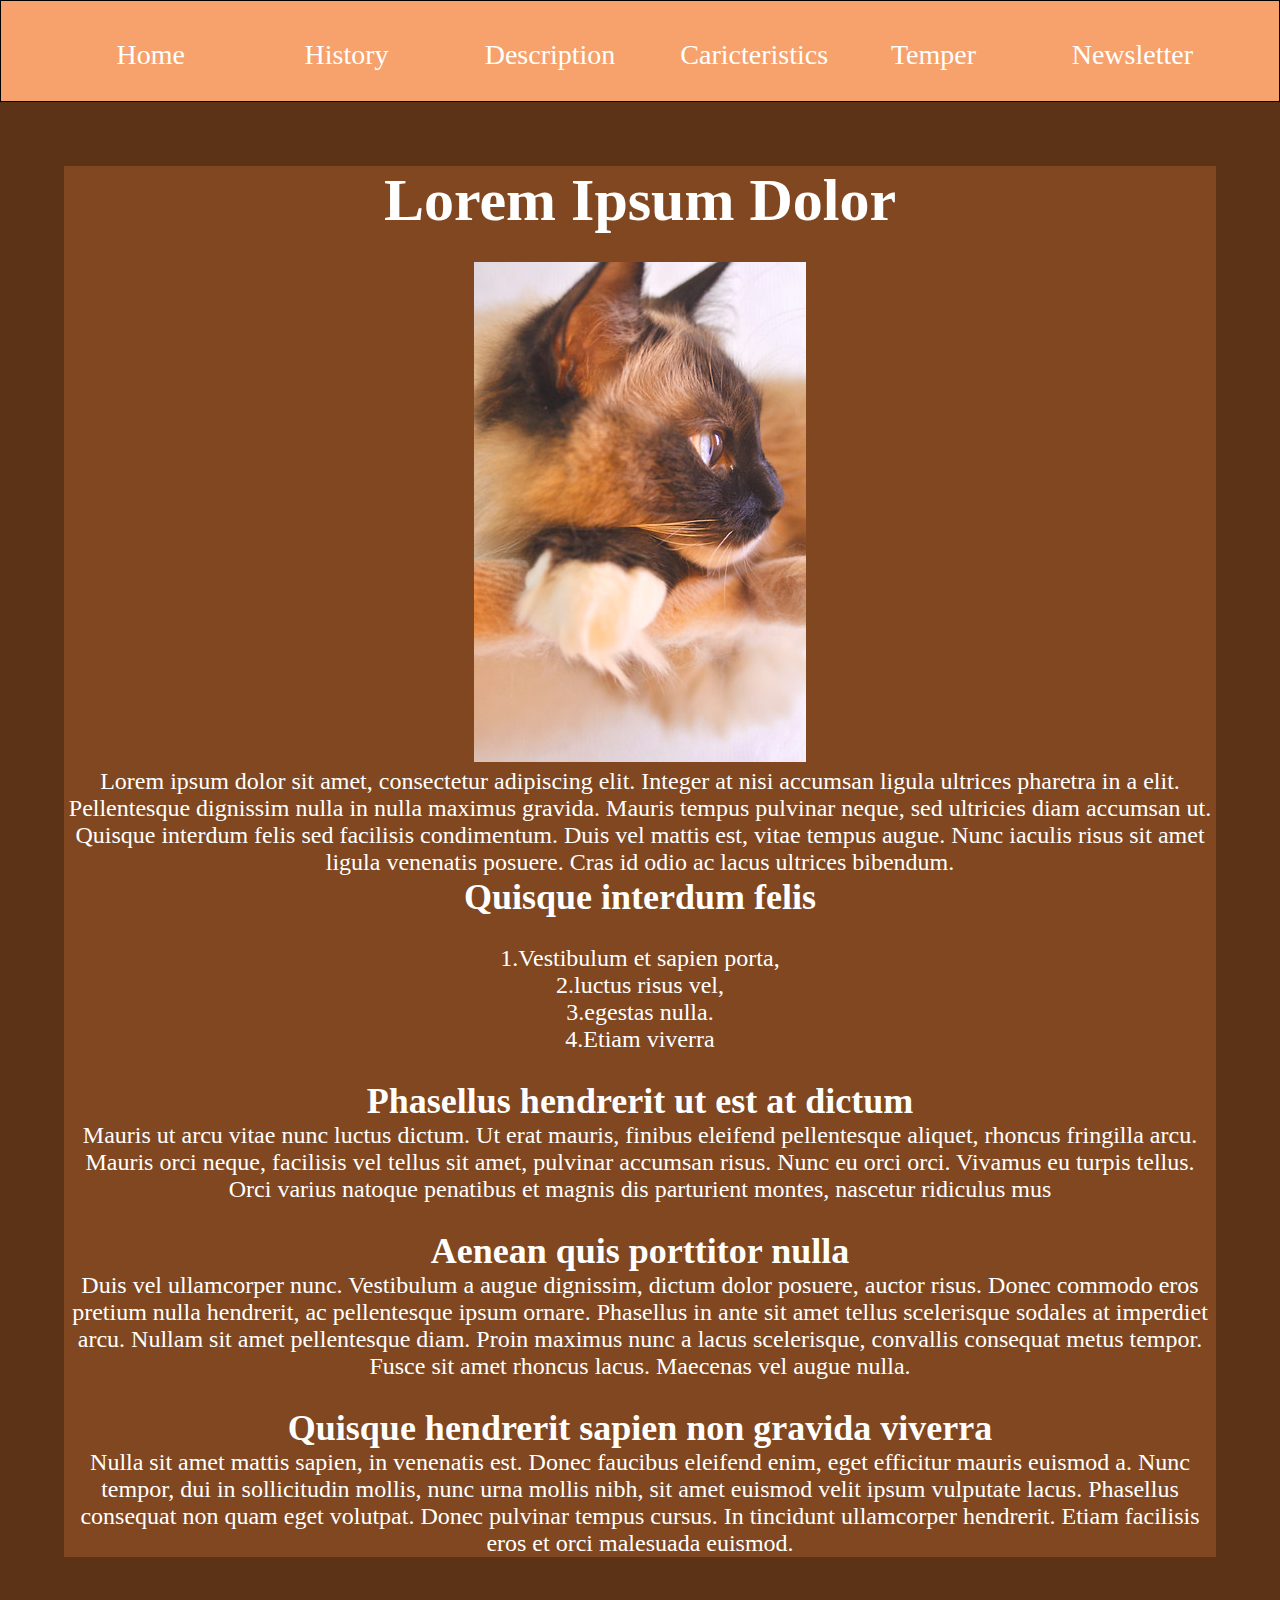
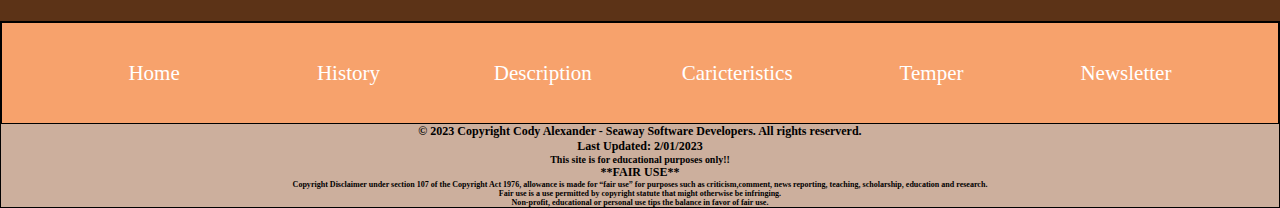
<file: index.html>
<!doctype html>
<html>
<head>
<meta charset="UTF-8">
<title>kitty cat</title>
<link rel="stylesheet" href="css/styles.css">
</head>
    <header>
        <nav class="top">
            <ul>
                <li><a href="index.html">Home</a></li>
                <li><a href="history.html">History</a></li>
                <li><a href="description.html">Description</a></li>
                <li><a href="charicter.html">Caricteristics</a></li>
                <li><a href="temper.html">Temper</a></li>
                <li><a href="news.html">Newsletter</a></li>
            </ul>
        </nav>
    </header>

<body>
    <div id="home">
        <blockquote>Lorem Ipsum Dolor</blockquote>
        <br>
        <img src="images/cat1.jpeg" alt="a smart looking cat">
        <br>
        <p>Lorem ipsum dolor sit amet, consectetur adipiscing elit. Integer at nisi accumsan ligula ultrices pharetra in a elit. Pellentesque dignissim nulla in nulla maximus gravida. Mauris tempus pulvinar neque, sed ultricies diam accumsan ut. Quisque interdum felis sed facilisis condimentum. Duis vel mattis est, vitae tempus augue. Nunc iaculis risus sit amet ligula venenatis posuere. Cras id odio ac lacus ultrices bibendum. </p>
        
        <h2>Quisque interdum felis</h2>
        <br>
        <ul>
            <li>1.Vestibulum et sapien porta,</li>
            <li>2.luctus risus vel, </li>
            <li>3.egestas nulla. </li>
            <li>4.Etiam viverra</li>
        </ul>
        <br>
        <h2>Phasellus hendrerit ut est at dictum</h2>
        
        <p>Mauris ut arcu vitae nunc luctus dictum. Ut erat mauris, finibus eleifend pellentesque aliquet, rhoncus fringilla arcu. Mauris orci neque, facilisis vel tellus sit amet, pulvinar accumsan risus. Nunc eu orci orci. Vivamus eu turpis tellus. Orci varius natoque penatibus et magnis dis parturient montes, nascetur ridiculus mus</p>
        <br>
        <h2>Aenean quis porttitor nulla</h2>
        
        <p>Duis vel ullamcorper nunc. Vestibulum a augue dignissim, dictum dolor posuere, auctor risus. Donec commodo eros pretium nulla hendrerit, ac pellentesque ipsum ornare. Phasellus in ante sit amet tellus scelerisque sodales at imperdiet arcu. Nullam sit amet pellentesque diam. Proin maximus nunc a lacus scelerisque, convallis consequat metus tempor. Fusce sit amet rhoncus lacus. Maecenas vel augue nulla.</p>
        <br>
        <h2>Quisque hendrerit sapien non gravida viverra</h2>
        
        <p>Nulla sit amet mattis sapien, in venenatis est. Donec faucibus eleifend enim, eget efficitur mauris euismod a. Nunc tempor, dui in sollicitudin mollis, nunc urna mollis nibh, sit amet euismod velit ipsum vulputate lacus. Phasellus consequat non quam eget volutpat. Donec pulvinar tempus cursus. In tincidunt ullamcorper hendrerit. Etiam facilisis eros et orci malesuada euismod.</p>
    
    </div>
    
<footer>
        <nav class="bot">
            <ul>
                <li><a href="index.html">Home</a></li>
                <li><a href="history.html">History</a></li>
                <li><a href="description.html">Description</a></li>
                <li><a href="charicter.html">Caricteristics</a></li>
                <li><a href="temper.html">Temper</a></li>
                <li><a href="news.html">Newsletter</a></li>
            </ul>
        </nav>
        <h4>&copy; 2023 Copyright Cody Alexander - Seaway Software Developers. All rights reserverd.</h4>
        <h4>Last Updated: 2/01/2023</h4>
        
        <h5>This site is for educational purposes only!!</h5>
        <h4>**FAIR USE**</h4>

        <h6>Copyright Disclaimer under section 107 of the Copyright Act 1976, allowance is made for “fair use” for purposes such as     criticism,comment, news reporting, teaching, scholarship, education and research.<br>Fair use is a use permitted by copyright statute that might otherwise be infringing. <br>Non-profit, educational or personal use tips the balance in favor of fair use. </h6>
</footer>
</body>
</html>
</file>
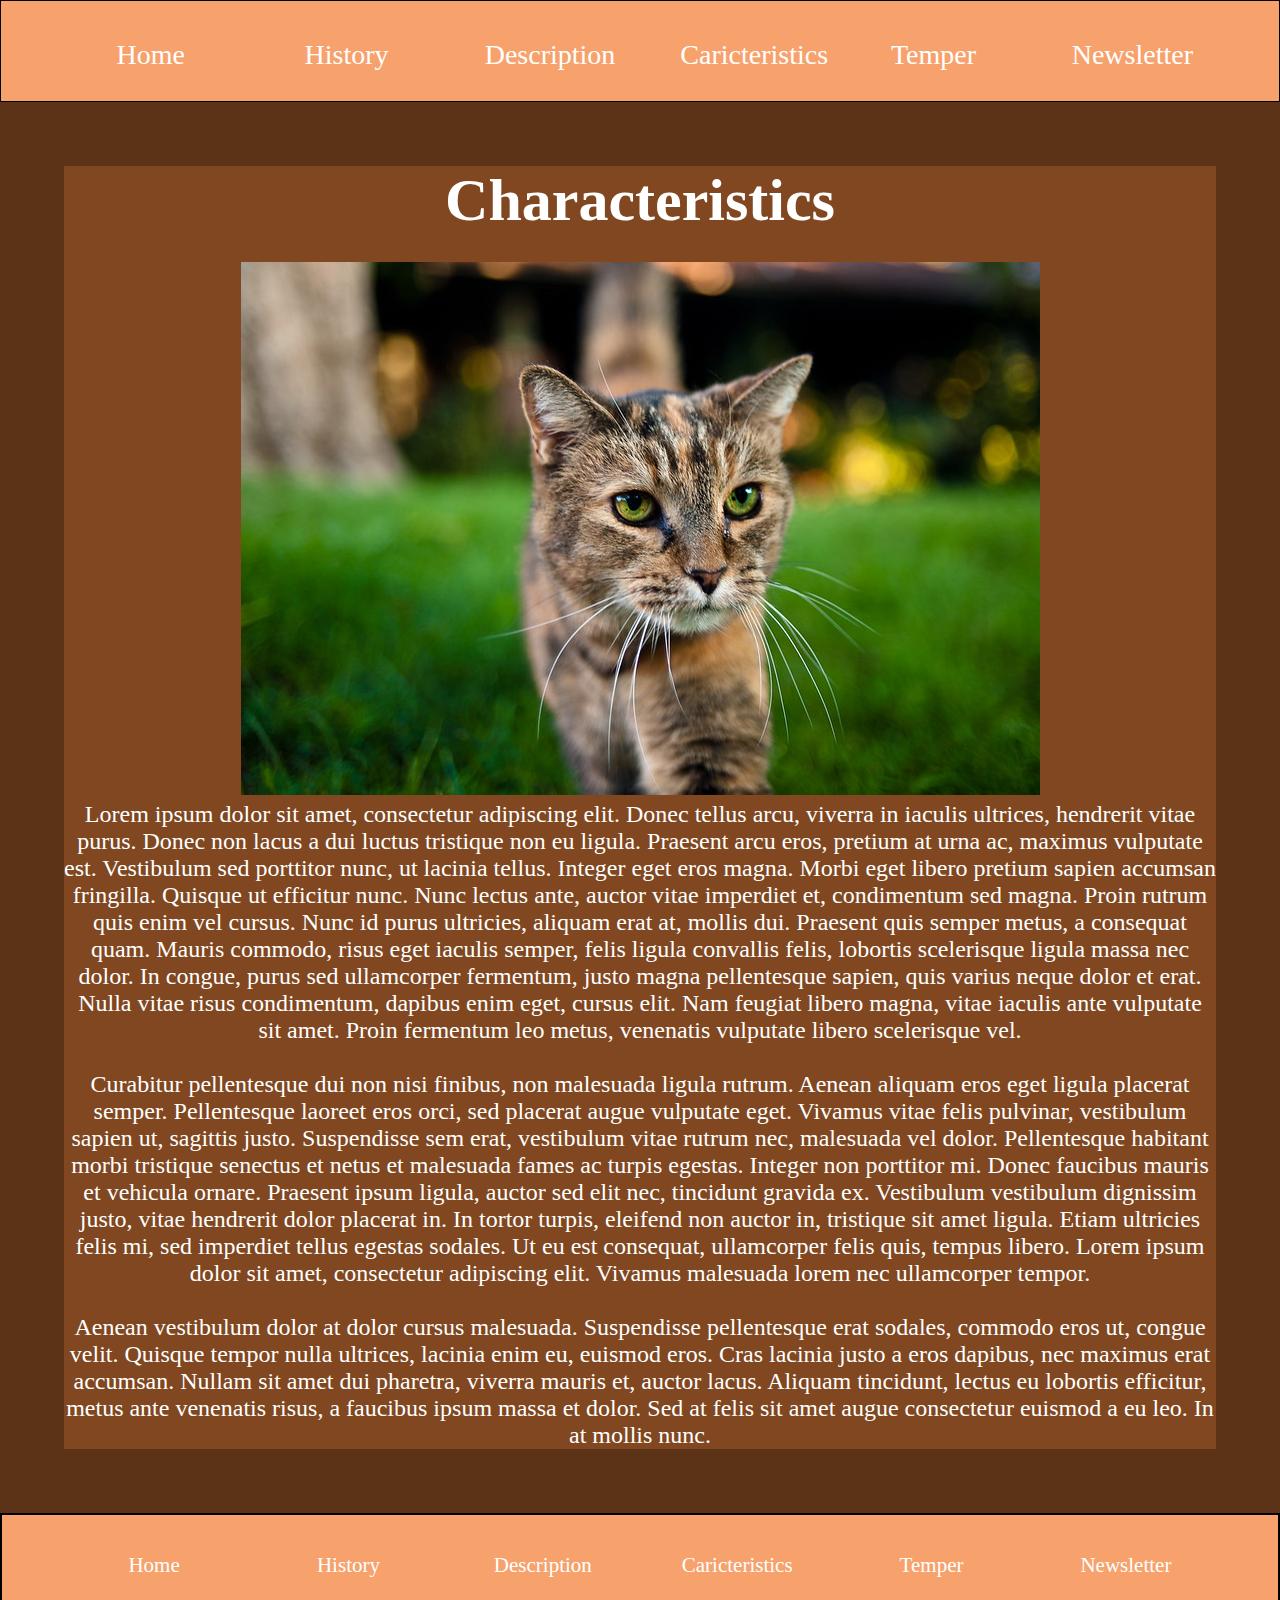
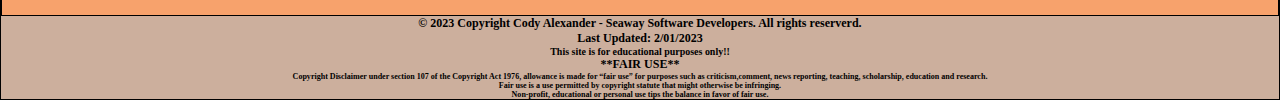
<file: charicter.html>
<!doctype html>
<html>
<head>
<meta charset="UTF-8">
<title>kitty cat</title>
<link rel="stylesheet" href="css/styles.css">
</head>
    <header>
        <nav class="top">
            <ul>
                <li><a href="index.html">Home</a></li>
                <li><a href="history.html">History</a></li>
                <li><a href="description.html">Description</a></li>
                <li><a href="charicter.html">Caricteristics</a></li>
                <li><a href="temper.html">Temper</a></li>
                <li><a href="news.html">Newsletter</a></li>
            </ul>
        </nav>
    </header>

<body>
    <div id="charicter">
        <blockquote>Characteristics</blockquote>
        <br>
        <img src="images/cat4.jpg" alt="A cat waling in grass">
        <br>
        <p>Lorem ipsum dolor sit amet, consectetur adipiscing elit. Donec tellus arcu, viverra in iaculis ultrices, hendrerit vitae purus. Donec non lacus a dui luctus tristique non eu ligula. Praesent arcu eros, pretium at urna ac, maximus vulputate est. Vestibulum sed porttitor nunc, ut lacinia tellus. Integer eget eros magna. Morbi eget libero pretium sapien accumsan fringilla. Quisque ut efficitur nunc. Nunc lectus ante, auctor vitae imperdiet et, condimentum sed magna. Proin rutrum quis enim vel cursus. Nunc id purus ultricies, aliquam erat at, mollis dui. Praesent quis semper metus, a consequat quam. Mauris commodo, risus eget iaculis semper, felis ligula convallis felis, lobortis scelerisque ligula massa nec dolor. In congue, purus sed ullamcorper fermentum, justo magna pellentesque sapien, quis varius neque dolor et erat. Nulla vitae risus condimentum, dapibus enim eget, cursus elit. Nam feugiat libero magna, vitae iaculis ante vulputate sit amet. Proin fermentum leo metus, venenatis vulputate libero scelerisque vel.</p>
        <br>
        <p>Curabitur pellentesque dui non nisi finibus, non malesuada ligula rutrum. Aenean aliquam eros eget ligula placerat semper. Pellentesque laoreet eros orci, sed placerat augue vulputate eget. Vivamus vitae felis pulvinar, vestibulum sapien ut, sagittis justo. Suspendisse sem erat, vestibulum vitae rutrum nec, malesuada vel dolor. Pellentesque habitant morbi tristique senectus et netus et malesuada fames ac turpis egestas. Integer non porttitor mi. Donec faucibus mauris et vehicula ornare. Praesent ipsum ligula, auctor sed elit nec, tincidunt gravida ex. Vestibulum vestibulum dignissim justo, vitae hendrerit dolor placerat in. In tortor turpis, eleifend non auctor in, tristique sit amet ligula. Etiam ultricies felis mi, sed imperdiet tellus egestas sodales. Ut eu est consequat, ullamcorper felis quis, tempus libero. Lorem ipsum dolor sit amet, consectetur adipiscing elit. Vivamus malesuada lorem nec ullamcorper tempor.</p>
        <br>
        <p>Aenean vestibulum dolor at dolor cursus malesuada. Suspendisse pellentesque erat sodales, commodo eros ut, congue velit. Quisque tempor nulla ultrices, lacinia enim eu, euismod eros. Cras lacinia justo a eros dapibus, nec maximus erat accumsan. Nullam sit amet dui pharetra, viverra mauris et, auctor lacus. Aliquam tincidunt, lectus eu lobortis efficitur, metus ante venenatis risus, a faucibus ipsum massa et dolor. Sed at felis sit amet augue consectetur euismod a eu leo. In at mollis nunc.</p>
    </div>
    
<footer>
        <nav class="bot">
            <ul>
                <li><a href="index.html">Home</a></li>
                <li><a href="history.html">History</a></li>
                <li><a href="description.html">Description</a></li>
                <li><a href="charicter.html">Caricteristics</a></li>
                <li><a href="temper.html">Temper</a></li>
                <li><a href="news.html">Newsletter</a></li>
            </ul>
        </nav>
        <h4>&copy; 2023 Copyright Cody Alexander - Seaway Software Developers. All rights reserverd.</h4>
        <h4>Last Updated: 2/01/2023</h4>
        
        <h5>This site is for educational purposes only!!</h5>
        <h4>**FAIR USE**</h4>

        <h6>Copyright Disclaimer under section 107 of the Copyright Act 1976, allowance is made for “fair use” for purposes such as     criticism,comment, news reporting, teaching, scholarship, education and research.<br>Fair use is a use permitted by copyright statute that might otherwise be infringing. <br>Non-profit, educational or personal use tips the balance in favor of fair use. </h6>
</footer>
</body>
</html>
</file>
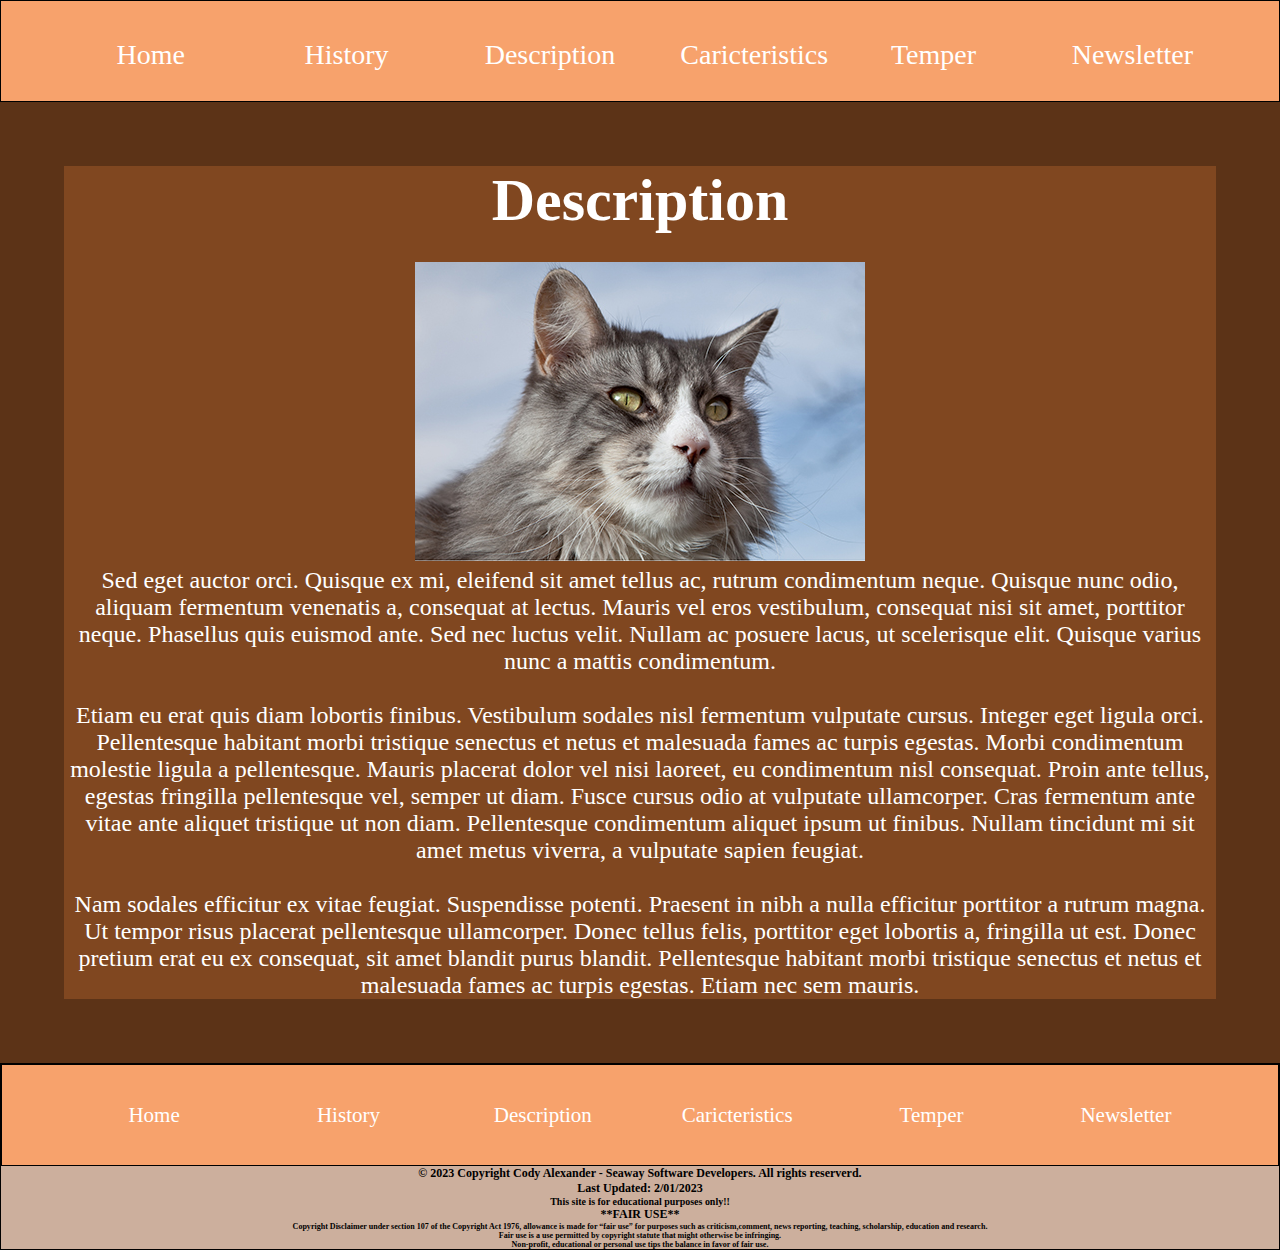
<file: description.html>
<!doctype html>
<html>
<head>
<meta charset="UTF-8">
<title>kitty cat</title>
<link rel="stylesheet" href="css/styles.css">
</head>
    <header>
        <nav class="top">
            <ul>
                <li><a href="index.html">Home</a></li>
                <li><a href="history.html">History</a></li>
                <li><a href="description.html">Description</a></li>
                <li><a href="charicter.html">Caricteristics</a></li>
                <li><a href="temper.html">Temper</a></li>
                <li><a href="news.html">Newsletter</a></li>
            </ul>
        </nav>
    </header>

<body>
    <div id="dec">
        <blockquote>Description</blockquote>
        <br>
        <img src="images/cat3.jpg" alt="another gery cat staring into the wind">
        <br>
        <p>Sed eget auctor orci. Quisque ex mi, eleifend sit amet tellus ac, rutrum condimentum neque. Quisque nunc odio, aliquam fermentum venenatis a, consequat at lectus. Mauris vel eros vestibulum, consequat nisi sit amet, porttitor neque. Phasellus quis euismod ante. Sed nec luctus velit. Nullam ac posuere lacus, ut scelerisque elit. Quisque varius nunc a mattis condimentum.</p>
        <br>
        <p>Etiam eu erat quis diam lobortis finibus. Vestibulum sodales nisl fermentum vulputate cursus. Integer eget ligula orci. Pellentesque habitant morbi tristique senectus et netus et malesuada fames ac turpis egestas. Morbi condimentum molestie ligula a pellentesque. Mauris placerat dolor vel nisi laoreet, eu condimentum nisl consequat. Proin ante tellus, egestas fringilla pellentesque vel, semper ut diam. Fusce cursus odio at vulputate ullamcorper. Cras fermentum ante vitae ante aliquet tristique ut non diam. Pellentesque condimentum aliquet ipsum ut finibus. Nullam tincidunt mi sit amet metus viverra, a vulputate sapien feugiat.</p>
        <br>
        <p>Nam sodales efficitur ex vitae feugiat. Suspendisse potenti. Praesent in nibh a nulla efficitur porttitor a rutrum magna. Ut tempor risus placerat pellentesque ullamcorper. Donec tellus felis, porttitor eget lobortis a, fringilla ut est. Donec pretium erat eu ex consequat, sit amet blandit purus blandit. Pellentesque habitant morbi tristique senectus et netus et malesuada fames ac turpis egestas. Etiam nec sem mauris.</p>
    </div>
    
<footer>
        <nav class="bot">
            <ul>
                <li><a href="index.html">Home</a></li>
                <li><a href="history.html">History</a></li>
                <li><a href="description.html">Description</a></li>
                <li><a href="charicter.html">Caricteristics</a></li>
                <li><a href="temper.html">Temper</a></li>
                <li><a href="news.html">Newsletter</a></li>
            </ul>
        </nav>
        <h4>&copy; 2023 Copyright Cody Alexander - Seaway Software Developers. All rights reserverd.</h4>
        <h4>Last Updated: 2/01/2023</h4>
        
        <h5>This site is for educational purposes only!!</h5>
        <h4>**FAIR USE**</h4>

        <h6>Copyright Disclaimer under section 107 of the Copyright Act 1976, allowance is made for “fair use” for purposes such as     criticism,comment, news reporting, teaching, scholarship, education and research.<br>Fair use is a use permitted by copyright statute that might otherwise be infringing. <br>Non-profit, educational or personal use tips the balance in favor of fair use. </h6>
</footer>
</body>
</html>
</file>
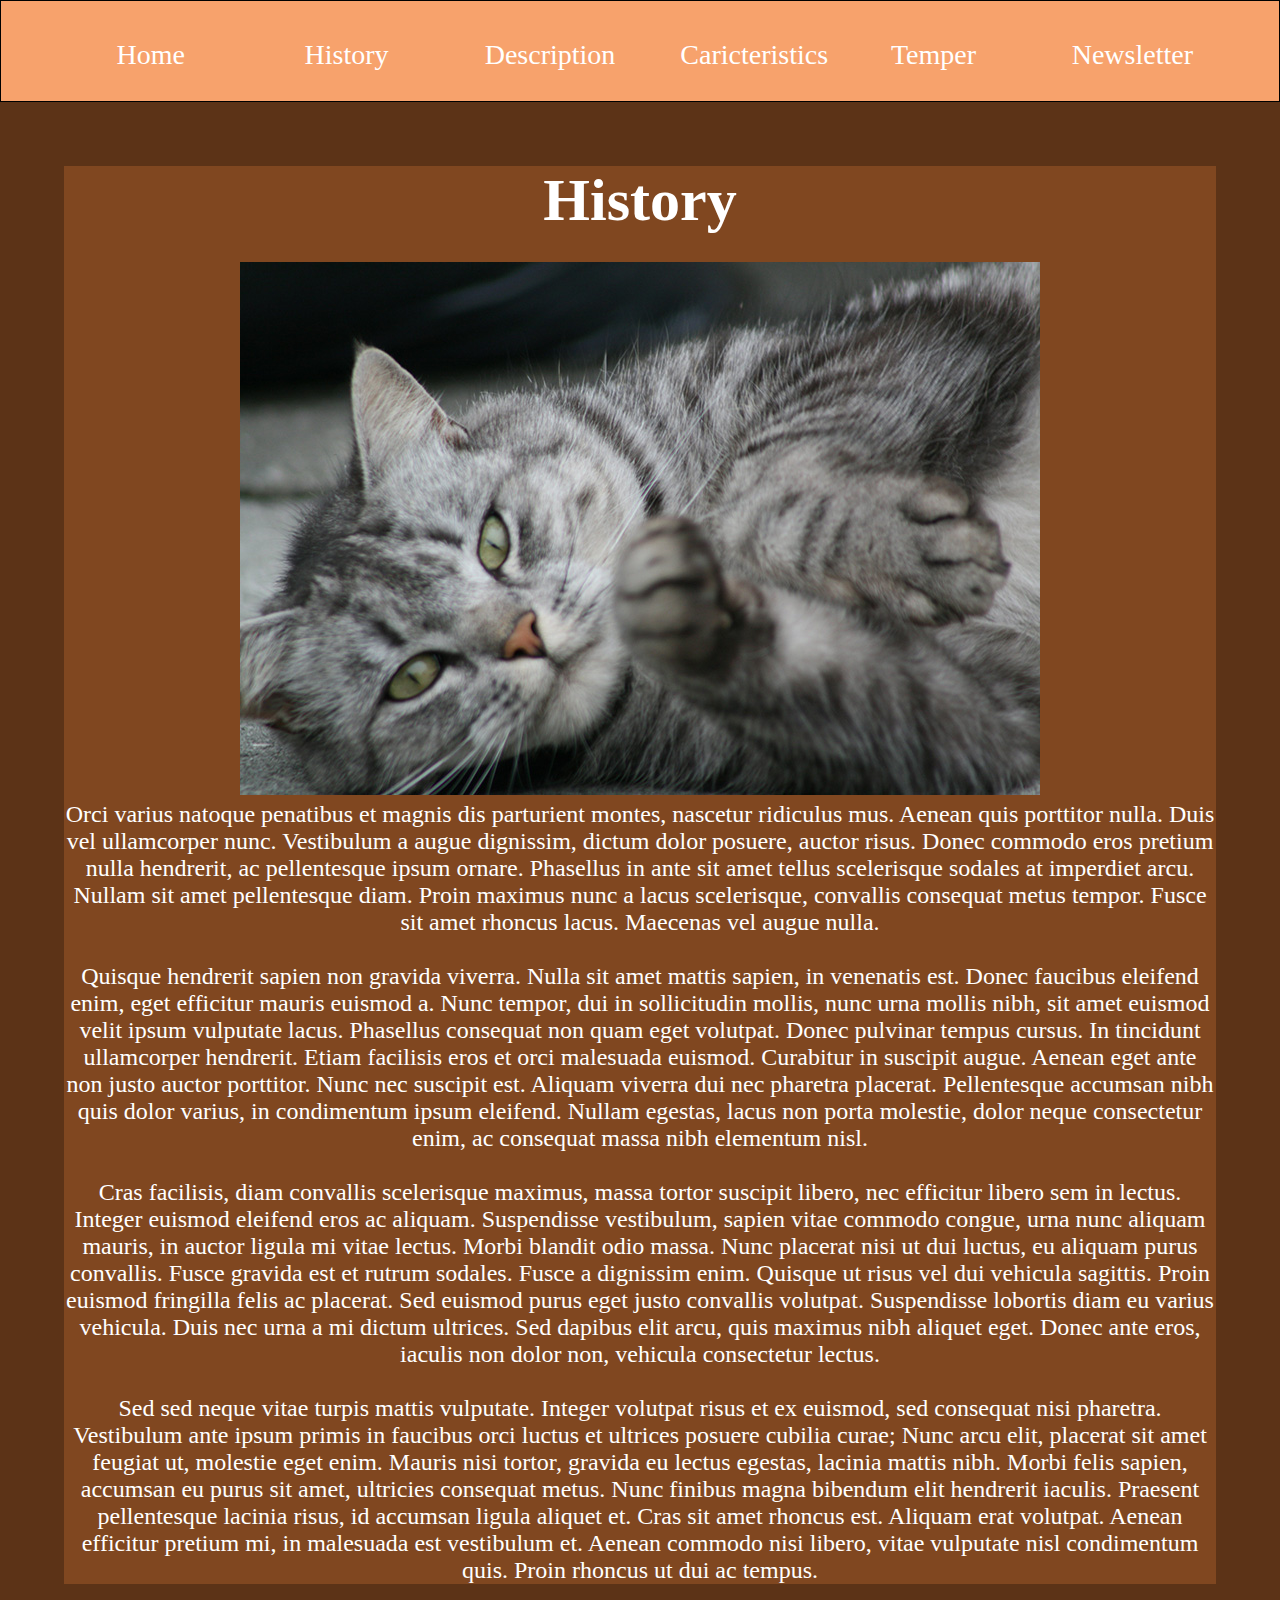
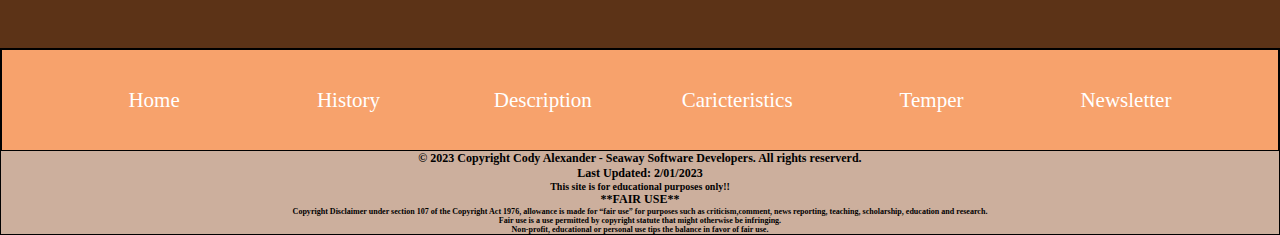
<file: history.html>
<!doctype html>
<html>
<head>
<meta charset="UTF-8">
<title>kitty cat</title>
<link rel="stylesheet" href="css/styles.css">
</head>
    <header>
        <nav class="top">
            <ul>
                <li><a href="index.html">Home</a></li>
                <li><a href="history.html">History</a></li>
                <li><a href="description.html">Description</a></li>
                <li><a href="charicter.html">Caricteristics</a></li>
                <li><a href="temper.html">Temper</a></li>
                <li><a href="news.html">Newsletter</a></li>
            </ul>
        </nav>
    </header>

<body>
    <div id="his">
        <blockquote>History</blockquote>
        <br>
        <img src="images/cat2.jpg" alt="a grey cat laying down">
        <br>
        <p>Orci varius natoque penatibus et magnis dis parturient montes, nascetur ridiculus mus. Aenean quis porttitor nulla. Duis vel ullamcorper nunc. Vestibulum a augue dignissim, dictum dolor posuere, auctor risus. Donec commodo eros pretium nulla hendrerit, ac pellentesque ipsum ornare. Phasellus in ante sit amet tellus scelerisque sodales at imperdiet arcu. Nullam sit amet pellentesque diam. Proin maximus nunc a lacus scelerisque, convallis consequat metus tempor. Fusce sit amet rhoncus lacus. Maecenas vel augue nulla.</p>
        <br>
        <p>Quisque hendrerit sapien non gravida viverra. Nulla sit amet mattis sapien, in venenatis est. Donec faucibus eleifend enim, eget efficitur mauris euismod a. Nunc tempor, dui in sollicitudin mollis, nunc urna mollis nibh, sit amet euismod velit ipsum vulputate lacus. Phasellus consequat non quam eget volutpat. Donec pulvinar tempus cursus. In tincidunt ullamcorper hendrerit. Etiam facilisis eros et orci malesuada euismod. Curabitur in suscipit augue. Aenean eget ante non justo auctor porttitor. Nunc nec suscipit est. Aliquam viverra dui nec pharetra placerat. Pellentesque accumsan nibh quis dolor varius, in condimentum ipsum eleifend. Nullam egestas, lacus non porta molestie, dolor neque consectetur enim, ac consequat massa nibh elementum nisl.</p> 
        <br>
        <p>Cras facilisis, diam convallis scelerisque maximus, massa tortor suscipit libero, nec efficitur libero sem in lectus. Integer euismod eleifend eros ac aliquam. Suspendisse vestibulum, sapien vitae commodo congue, urna nunc aliquam mauris, in auctor ligula mi vitae lectus. Morbi blandit odio massa. Nunc placerat nisi ut dui luctus, eu aliquam purus convallis. Fusce gravida est et rutrum sodales. Fusce a dignissim enim. Quisque ut risus vel dui vehicula sagittis. Proin euismod fringilla felis ac placerat. Sed euismod purus eget justo convallis volutpat. Suspendisse lobortis diam eu varius vehicula. Duis nec urna a mi dictum ultrices. Sed dapibus elit arcu, quis maximus nibh aliquet eget. Donec ante eros, iaculis non dolor non, vehicula consectetur lectus.</p>
        <br>
        <p>Sed sed neque vitae turpis mattis vulputate. Integer volutpat risus et ex euismod, sed consequat nisi pharetra. Vestibulum ante ipsum primis in faucibus orci luctus et ultrices posuere cubilia curae; Nunc arcu elit, placerat sit amet feugiat ut, molestie eget enim. Mauris nisi tortor, gravida eu lectus egestas, lacinia mattis nibh. Morbi felis sapien, accumsan eu purus sit amet, ultricies consequat metus. Nunc finibus magna bibendum elit hendrerit iaculis. Praesent pellentesque lacinia risus, id accumsan ligula aliquet et. Cras sit amet rhoncus est. Aliquam erat volutpat. Aenean efficitur pretium mi, in malesuada est vestibulum et. Aenean commodo nisi libero, vitae vulputate nisl condimentum quis. Proin rhoncus ut dui ac tempus.</p>
    </div>
    
<footer>
        <nav class="bot">
            <ul>
                <li><a href="index.html">Home</a></li>
                <li><a href="history.html">History</a></li>
                <li><a href="description.html">Description</a></li>
                <li><a href="charicter.html">Caricteristics</a></li>
                <li><a href="temper.html">Temper</a></li>
                <li><a href="news.html">Newsletter</a></li>
            </ul>
        </nav>
        <h4>&copy; 2023 Copyright Cody Alexander - Seaway Software Developers. All rights reserverd.</h4>
        <h4>Last Updated: 2/01/2023</h4>
        
        <h5>This site is for educational purposes only!!</h5>
        <h4>**FAIR USE**</h4>

        <h6>Copyright Disclaimer under section 107 of the Copyright Act 1976, allowance is made for “fair use” for purposes such as     criticism,comment, news reporting, teaching, scholarship, education and research.<br>Fair use is a use permitted by copyright statute that might otherwise be infringing. <br>Non-profit, educational or personal use tips the balance in favor of fair use. </h6>
</footer>
</body>
</html>
</file>
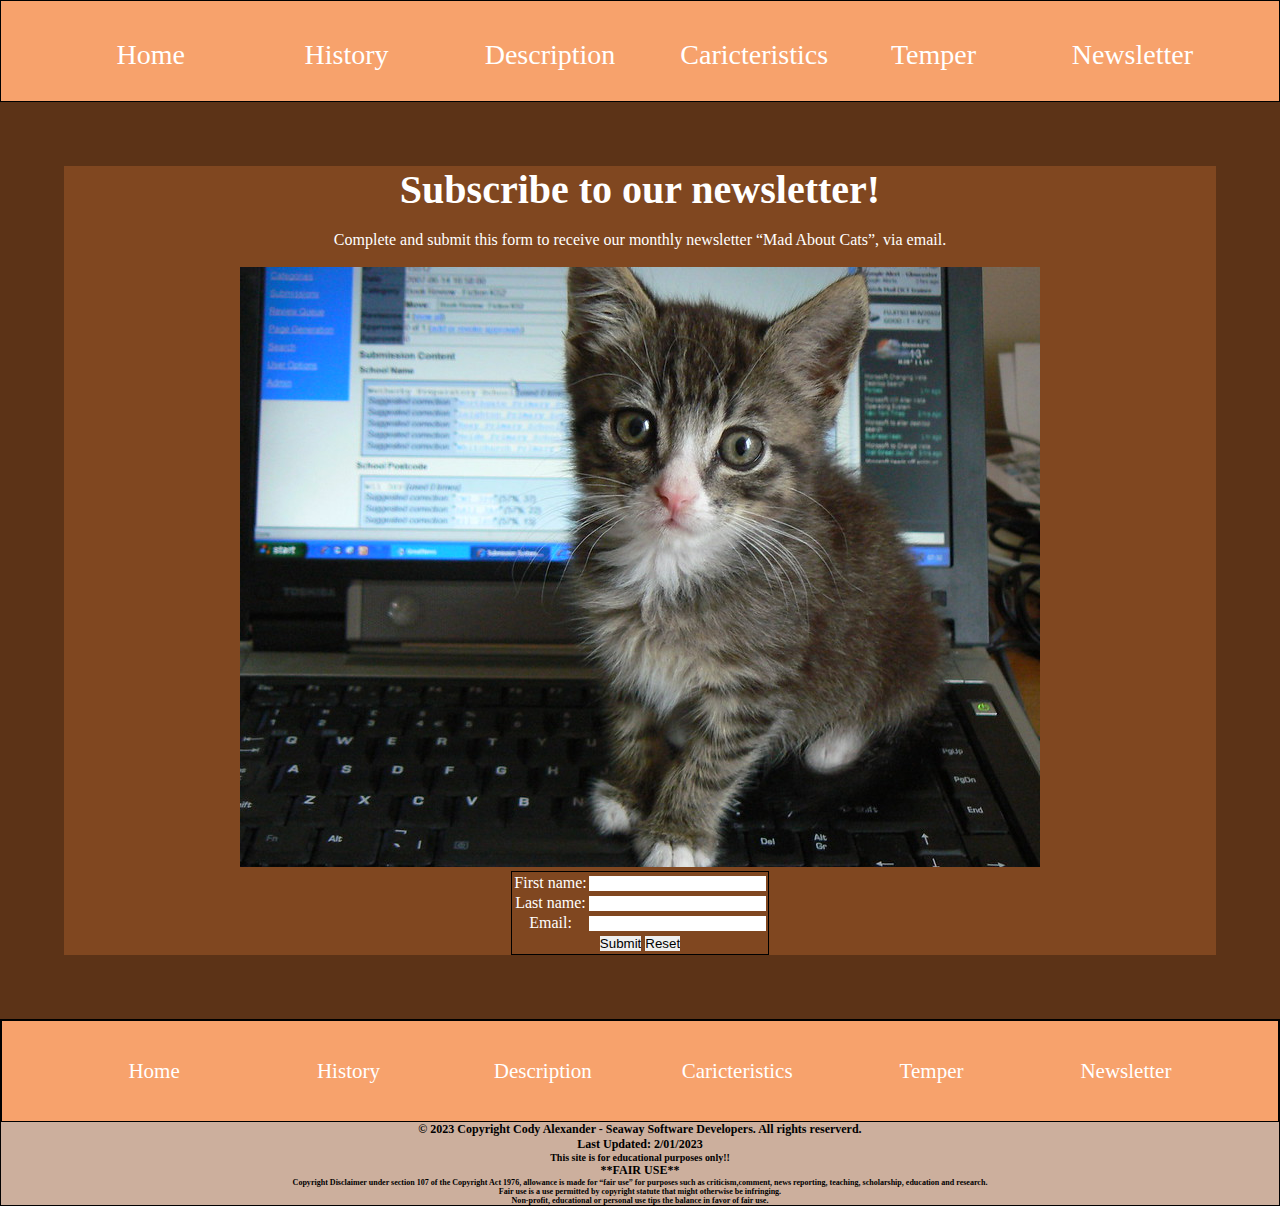
<file: news.html>
<!doctype html>
<html>
<head>
<meta charset="UTF-8">
<title>kitty cat</title>
<link rel="stylesheet" href="css/styles.css">
</head>
    <header>
        <nav class="top">
            <ul>
                <li><a href="index.html">Home</a></li>
                <li><a href="history.html">History</a></li>
                <li><a href="description.html">Description</a></li>
                <li><a href="charicter.html">Caricteristics</a></li>
                <li><a href="temper.html">Temper</a></li>
                <li><a href="news.html">Newsletter</a></li>
            </ul>
        </nav>
    </header>

<body>
    <div id="contact">
        <blockquote>Subscribe to our newsletter!</blockquote>
        <br>
        <p>Complete and submit this form to receive our monthly newsletter “Mad About Cats”, via email.</p>
            <br>
            <img src="images/cat5.jpg" alt="contact us">
            <br>
            
            <form>
                <table>
                    <tr>
                        <td><label for="fname">First name:</label></td>
                        <td><input type="text" id="fname" name="fname" required></td>
                    </tr>
                    <tr>
                        <td><label for="lname">Last name:</label></td>
                        <td><input type="text" id="lname" name="lname" required></td>
                    </tr>
                    <tr>
                        <td><label for="email">Email:</label></td>
                        <td><input type="email" id="email" name="email" required></td>
                    </tr>
                    <tr>
                        <td colspan="2">
                        <input type="submit" value="Submit">
                        <input type="reset" value="Reset">
                        </td>
                    </tr>
                </table>
            </form>
    </div>
    
<footer>
        <nav class="bot">
            <ul>
                <li><a href="index.html">Home</a></li>
                <li><a href="history.html">History</a></li>
                <li><a href="description.html">Description</a></li>
                <li><a href="charicter.html">Caricteristics</a></li>
                <li><a href="temper.html">Temper</a></li>
                <li><a href="news.html">Newsletter</a></li>
            </ul>
        </nav>
        <h4>&copy; 2023 Copyright Cody Alexander - Seaway Software Developers. All rights reserverd.</h4>
        <h4>Last Updated: 2/01/2023</h4>
        
        <h5>This site is for educational purposes only!!</h5>
        <h4>**FAIR USE**</h4>

        <h6>Copyright Disclaimer under section 107 of the Copyright Act 1976, allowance is made for “fair use” for purposes such as     criticism,comment, news reporting, teaching, scholarship, education and research.<br>Fair use is a use permitted by copyright statute that might otherwise be infringing. <br>Non-profit, educational or personal use tips the balance in favor of fair use. </h6>
</footer>
</body>
</html>
</file>
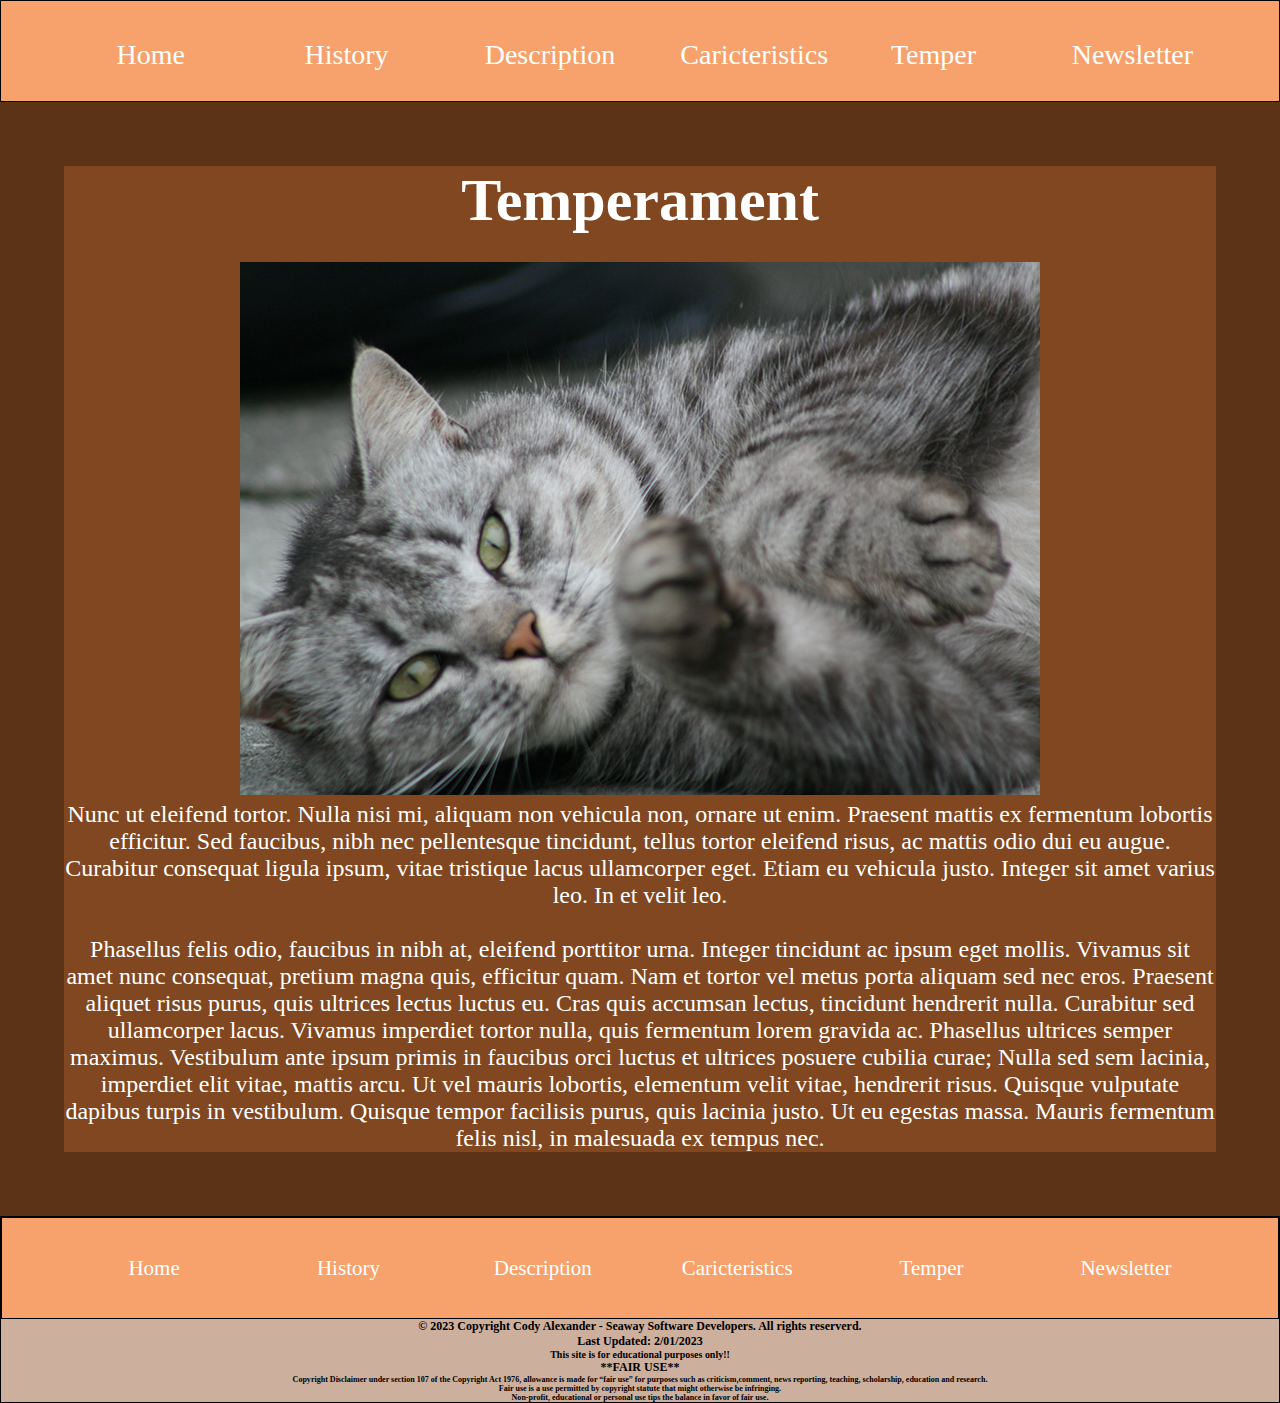
<file: temper.html>
<!doctype html>
<html>
<head>
<meta charset="UTF-8">
<title>kitty cat</title>
<link rel="stylesheet" href="css/styles.css">
</head>
    <header>
        <nav class="top">
            <ul>
                <li><a href="index.html">Home</a></li>
                <li><a href="history.html">History</a></li>
                <li><a href="description.html">Description</a></li>
                <li><a href="charicter.html">Caricteristics</a></li>
                <li><a href="temper.html">Temper</a></li>
                <li><a href="news.html">Newsletter</a></li>
            </ul>
        </nav>
    </header>

<body>
    <div id="temp">
        <blockquote>Temperament</blockquote>
        <br>
        <img src="images/cat2.jpg" alt="cat">
        <br>
        <p>Nunc ut eleifend tortor. Nulla nisi mi, aliquam non vehicula non, ornare ut enim. Praesent mattis ex fermentum lobortis efficitur. Sed faucibus, nibh nec pellentesque tincidunt, tellus tortor eleifend risus, ac mattis odio dui eu augue. Curabitur consequat ligula ipsum, vitae tristique lacus ullamcorper eget. Etiam eu vehicula justo. Integer sit amet varius leo. In et velit leo.</p>
        <br>
        <p>Phasellus felis odio, faucibus in nibh at, eleifend porttitor urna. Integer tincidunt ac ipsum eget mollis. Vivamus sit amet nunc consequat, pretium magna quis, efficitur quam. Nam et tortor vel metus porta aliquam sed nec eros. Praesent aliquet risus purus, quis ultrices lectus luctus eu. Cras quis accumsan lectus, tincidunt hendrerit nulla. Curabitur sed ullamcorper lacus. Vivamus imperdiet tortor nulla, quis fermentum lorem gravida ac. Phasellus ultrices semper maximus. Vestibulum ante ipsum primis in faucibus orci luctus et ultrices posuere cubilia curae; Nulla sed sem lacinia, imperdiet elit vitae, mattis arcu. Ut vel mauris lobortis, elementum velit vitae, hendrerit risus. Quisque vulputate dapibus turpis in vestibulum. Quisque tempor facilisis purus, quis lacinia justo. Ut eu egestas massa. Mauris fermentum felis nisl, in malesuada ex tempus nec.</p>
    </div>
    
<footer>
        <nav class="bot">
            <ul>
                <li><a href="index.html">Home</a></li>
                <li><a href="history.html">History</a></li>
                <li><a href="description.html">Description</a></li>
                <li><a href="charicter.html">Caricteristics</a></li>
                <li><a href="temper.html">Temper</a></li>
                <li><a href="news.html">Newsletter</a></li>
            </ul>
        </nav>
        <h4>&copy; 2023 Copyright Cody Alexander - Seaway Software Developers. All rights reserverd.</h4>
        <h4>Last Updated: 2/01/2023</h4>
        
        <h5>This site is for educational purposes only!!</h5>
        <h4>**FAIR USE**</h4>

        <h6>Copyright Disclaimer under section 107 of the Copyright Act 1976, allowance is made for “fair use” for purposes such as     criticism,comment, news reporting, teaching, scholarship, education and research.<br>Fair use is a use permitted by copyright statute that might otherwise be infringing. <br>Non-profit, educational or personal use tips the balance in favor of fair use. </h6>
</footer>
</body>
</html>
</file>
<file: css/styles.css>
/*
#5C3317 - Dark Brown
#804720 - Brown
#F7A26C - Tangerine
#CCAF9D - Desert Sand
#E76A1A - Spanish Orange
*/


  @import url('https://fonts.googleapis.com/css2?family=Golos+Text&family=Nunito&family=Roboto&display=swap');


*{
    margin: 0 auto;
    padding: 0;
    border: 0;
}

.top{
    height: 100px;
    text-align: center;
    border: 1px solid black;
    background-color: #F7A26C;
}

.top ul{
    display: block;
}

.top ul li{
    display: inline-block;
    list-style-type: none;
    padding: 3%;
    width: 9%;
}

.top a{
    text-decoration: none;
    font-size: 1.75em;
    color: white;
}

.top a:hover{
    color: white;
    background-color: lightcoral;
}

body{
   background-color: #5c3317; 
}

#home{
    margin: 5%;
    text-align: center;
    border: 2%;
    font-size: 1.5em;
    background-color: #804720;
    color: white;
}

#home blockquote{
    font-size: 2.5em;
    font-weight: bold;
}

#home ul{
    list-style-type: none;
}

#his{
    margin: 5%;
    text-align: center;
    font-size: 1.5em;
    background-color: #804720;
    color: white;
}

#his blockquote{
    font-size: 2.5em;
    font-weight: bold;
}

#dec{
    text-align: center;
    margin: 5%;
    border: 2%;
    font-size: 1.5em;
    background-color: #804720;
    color: white;
}

#dec blockquote{
    font-size: 2.5em;
    font-weight: bold;
}
#charicter{
    text-align: center;
    margin: 5%;
    border: 2%;
    font-size: 1.5em;
    background-color: #804720;
    color: white;
}

#charicter blockquote{
    font-size: 2.5em;
    font-weight: bold;
}

#temp{
    text-align: center;
    margin: 5%;
    border: 2%;
    font-size: 1.5em; 
    background-color: #804720;
    color: white;
}

#temp blockquote{
    font-size: 2.5em;
    font-weight: bold;
}

#contact{
    text-align: center;
    background-color: #804720;
    margin: 5%;
    color: white;
}

#contact table{
    border: 1px solid black;
}

#contact blockquote{
    font-size: 2.5em;
    font-weight: bold;
}

.bot{
    height: 100px;
    text-align: center;
    border: 1px solid black;
    background-color: #F7A26C;
}

.bot ul{
    display: block;
}

.bot ul li{
    display: inline-block;
    list-style-type: none;
    padding: 3%;
    width: 9%;
}

.bot a{
    text-decoration: none;
    font-size: 1.75em;
    color: white;
}

.bot a:hover{
    color: white;
    background-color: lightcoral;
}

footer{
    text-align: center;
    font-size: .75em;
    border: 1px solid black;
    background-color: #CCAF9D;
}
</file>
